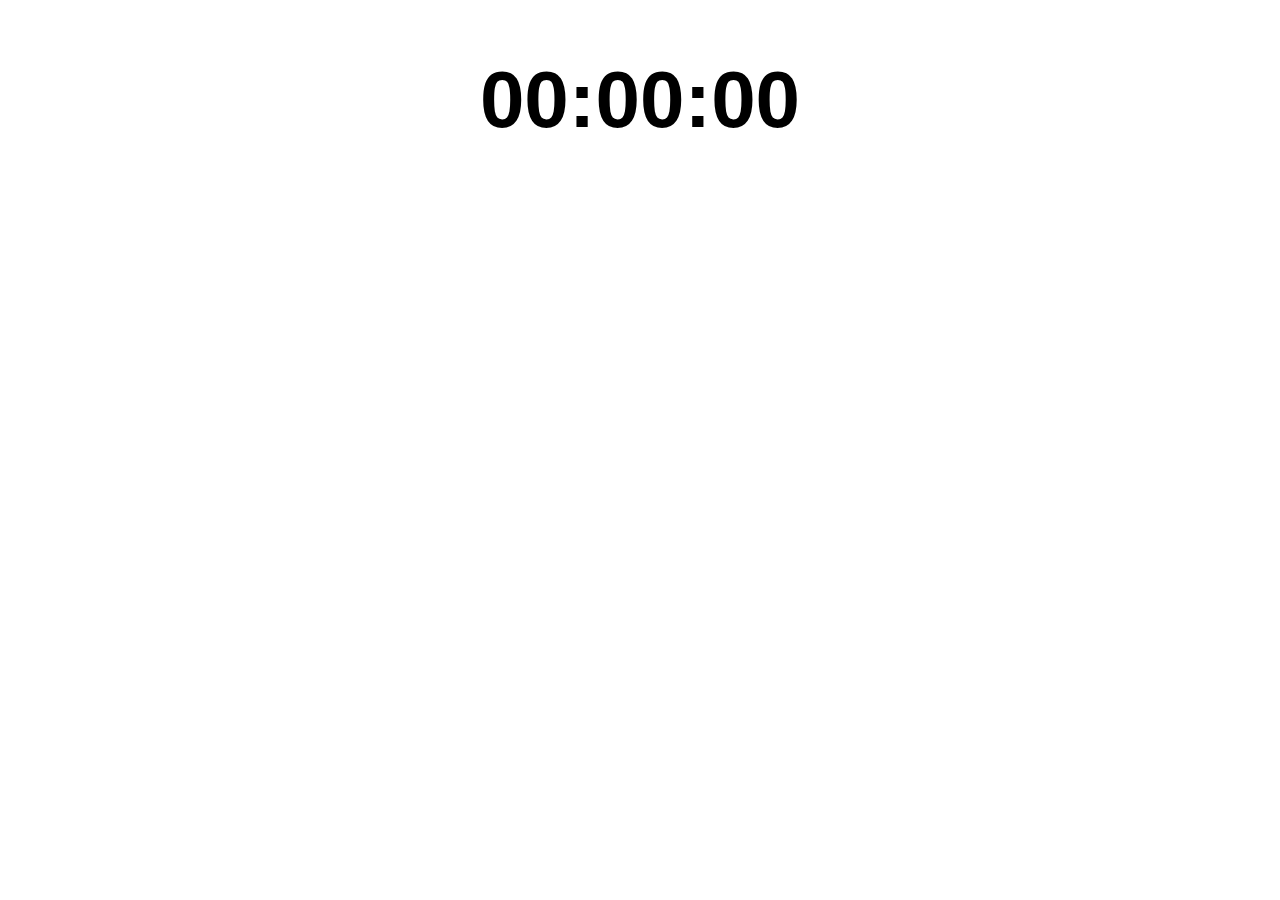
<file: tody_timer/index.html>
<!DOCTYPE html>
<html lang="en">
<head>
    <meta charset="UTF-8">
    <meta name="viewport" content="width=device-width, initial-scale=1.0">
    <meta http-equiv="X-UA-Compatible" content="ie=edge">
    <title>Today Timer</title>
    <link rel="stylesheet" href="css/style.css">
</head>
<body>
    <h1 id="day"></h1>
    <h2 id="dater"></h2>
    <h1 id="timer"> 00:00:00</h1>
    <h2 id="message"></h2>
    
    <script src="js/script.js"></script>
</body>
</html>
</file>
<file: tody_timer/css/style.css>
body{
    text-align: center;
    font-family: sans-serif;
    font-size: 90%;
}
h1{
    font-size: 80px;
}
h2{
    font-size: 50px;
}
</file>
